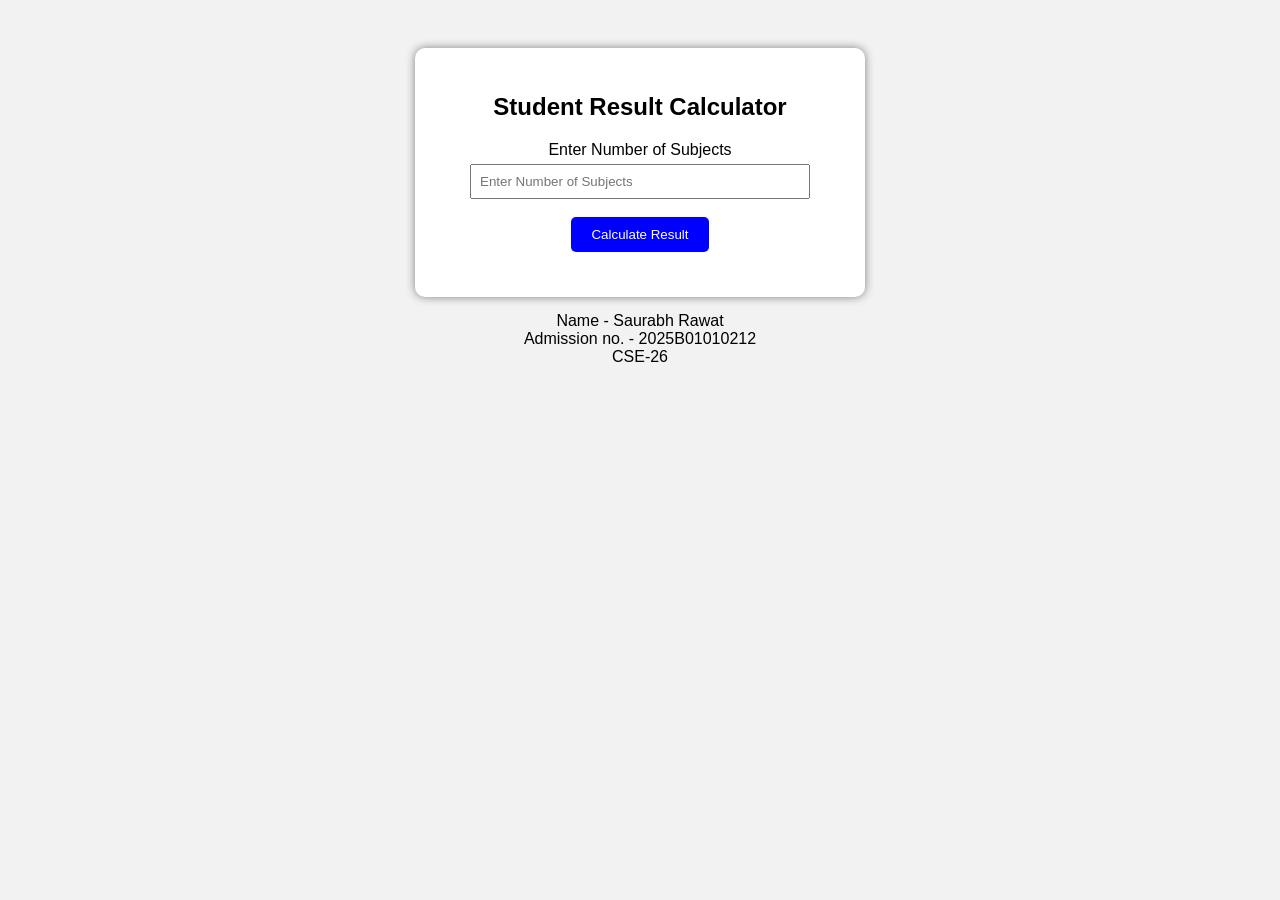
<file: Exp 04/index.html>
<!DOCTYPE html>
<html lang="en">
<head>
    <meta charset="UTF-8">
    <meta name="viewport" content="width=device-width, initial-scale=1.0">
    <title>Student Result Calculator</title>
     <link rel="stylesheet" href="index.css">
</head>
<body>
      <div class="container">
<h2>Student Result Calculator</h2>
<label>Enter Number of Subjects</label>
<input type="number" id="subjects" placeholder="Enter Number of Subjects"><br><br>
<button onclick="calculateResult()">Calculate Result</button>
<div id="result"></div>
</div>
<div style="text-align: center; margin-top: 15px;">
    <div>Name - Saurabh Rawat</div>
    <div>Admission no. - 2025B01010212</div>
    <div>CSE-26</div>
</div>
    <script src="main.js"></script>
    
</body>
</html>
</file>
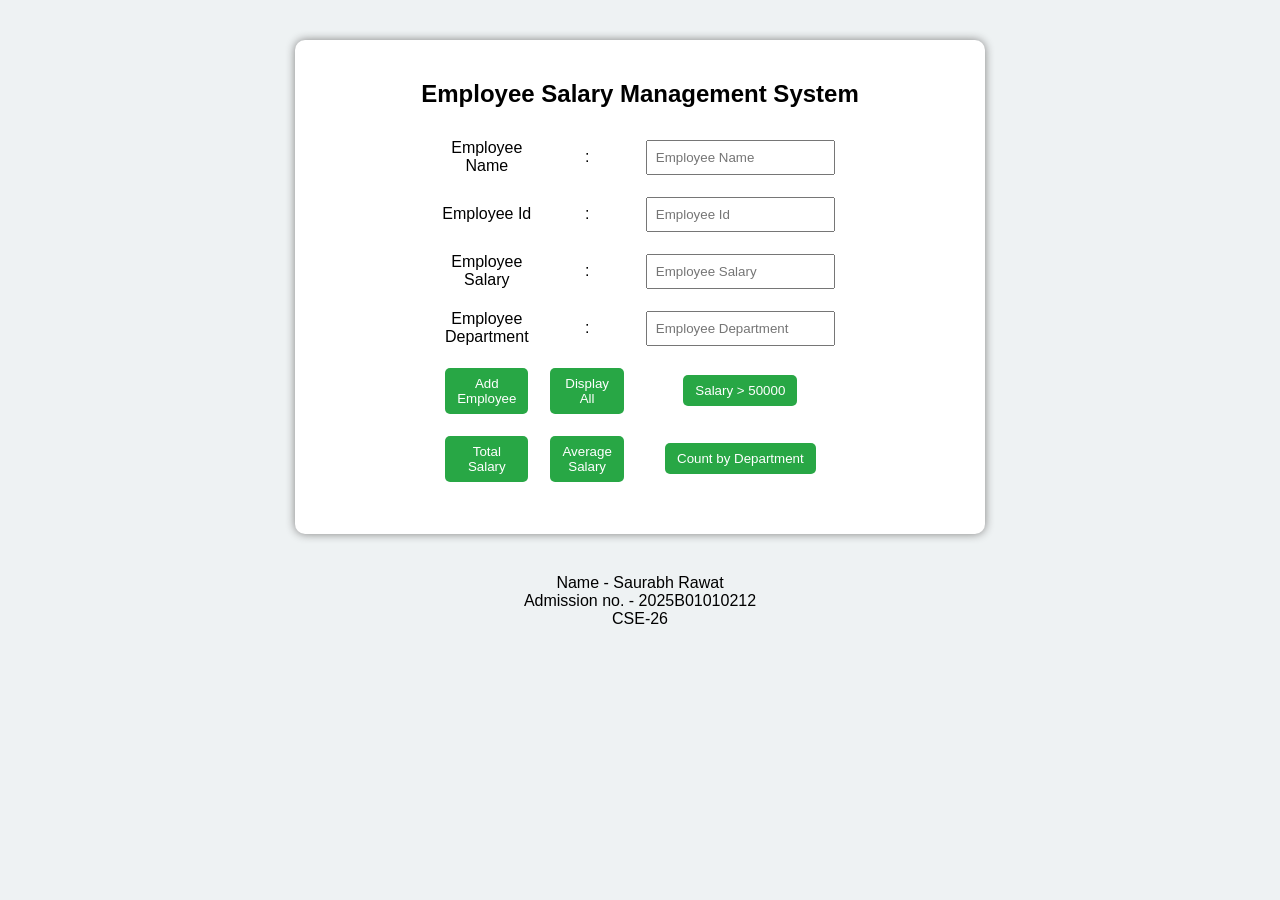
<file: Exp 05/index.html>
<!DOCTYPE html>
<html lang="en">
<head>
    <meta charset="UTF-8">
    <meta name="viewport" content="width=device-width, initial-scale=1.0">
    <title>Employee Salary Management System</title>
     <link rel="stylesheet" href="index.css">
</head>
<body>
        <div class="container">
            
        <h2>Employee Salary Management System</h2>
        <table width="50%" border="0" align="center" cellpadding="5" cellspacing="2">
            <tr>
                <td><label for="">Employee Name</label></td>
                <td>: </td>
                <td> <input type="text" id="name" placeholder="Employee Name"></td>
            </tr>

             <tr>
                <td><label for="">Employee Id</label></td>
                <td>: </td>
                <td> <input type="text" id="empId" placeholder="Employee Id"></td>
            </tr>

             <tr>
                <td><label for="">Employee Salary</label></td>
                <td>: </td>
                <td> <input type="number" id="salary" placeholder="Employee Salary"></td>
            </tr>

             <tr>
                <td><label for="">Employee Department</label></td>
                <td>: </td>
                <td> <input type="text" id="dept" placeholder="Employee Department"></td>
            </tr>

            <tr>
                <td><button onclick="addEmployee()">Add Employee</button></td>
                <td><button onclick="displayEmployees()">Display All</button></td>
                <td><button onclick="filterSalary()">Salary > 50000</button></td>
            </tr>

            <tr>
                <td><button onclick="totalSalary()">Total Salary</button></td>
                <td><button onclick="averageSalary()">Average Salary</button></td>
                <td><button onclick="countDepartment()">Count by Department</button></td>
            </tr>
        </table>
       
        <div id="output"></div>
    </div>
        <div style="text-align: center; margin-top: 15px;">
    <div>Name - Saurabh Rawat</div>
    <div>Admission no. - 2025B01010212</div>
    <div>CSE-26</div>
</div>
    <script src="main.js"></script>
</body>
</html>
</file>
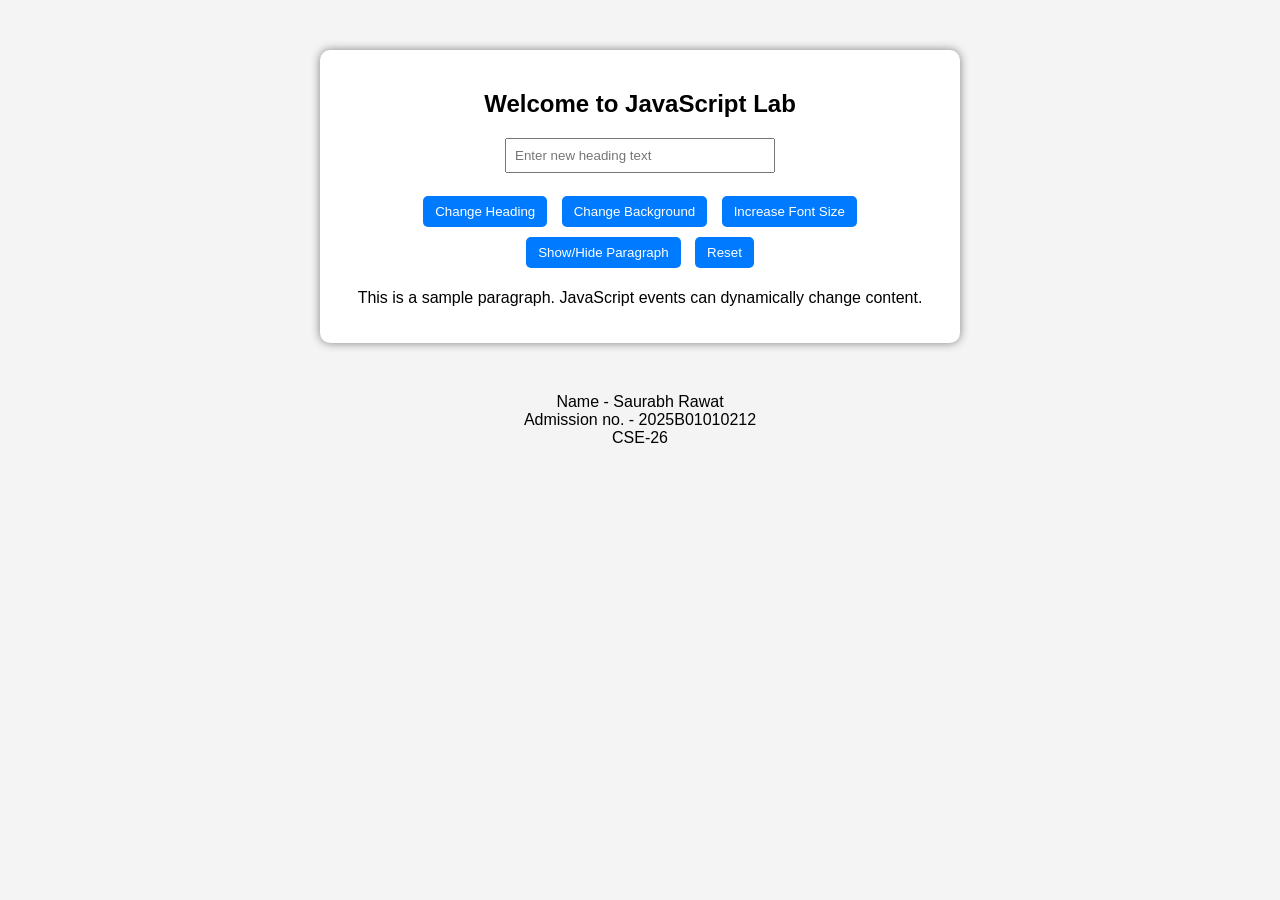
<file: Exp 06/index.html>
<!DOCTYPE html>
<html lang="en">
<head>
    <title>DOM events</title>
    <link rel="stylesheet" href="./style.css">
</head>
<body>
  
 <div class="container">
    <h2 id="mainHeading">Welcome to JavaScript Lab</h2>

    <input type="text" id="userInput" placeholder="Enter new heading text">

    <br><br>

    <button id="changeTextBtn">Change Heading</button>
    <button id="bgColorBtn">Change Background</button>
    <button id="fontSizeBtn">Increase Font Size</button>
    <button id="toggleBtn">Show/Hide Paragraph</button>
    <button id="resetBtn">Reset</button>

    <p id="paragraph">
        This is a sample paragraph. JavaScript events can dynamically change content.
    </p>
</div>
</div>
    <div style="text-align: center; margin-top: 15px;">
    <div>Name - Saurabh Rawat</div>
    <div>Admission no. - 2025B01010212</div>
    <div>CSE-26</div>
</div>

    <script src="./script.js"></script>
</body>
</html>
</file>
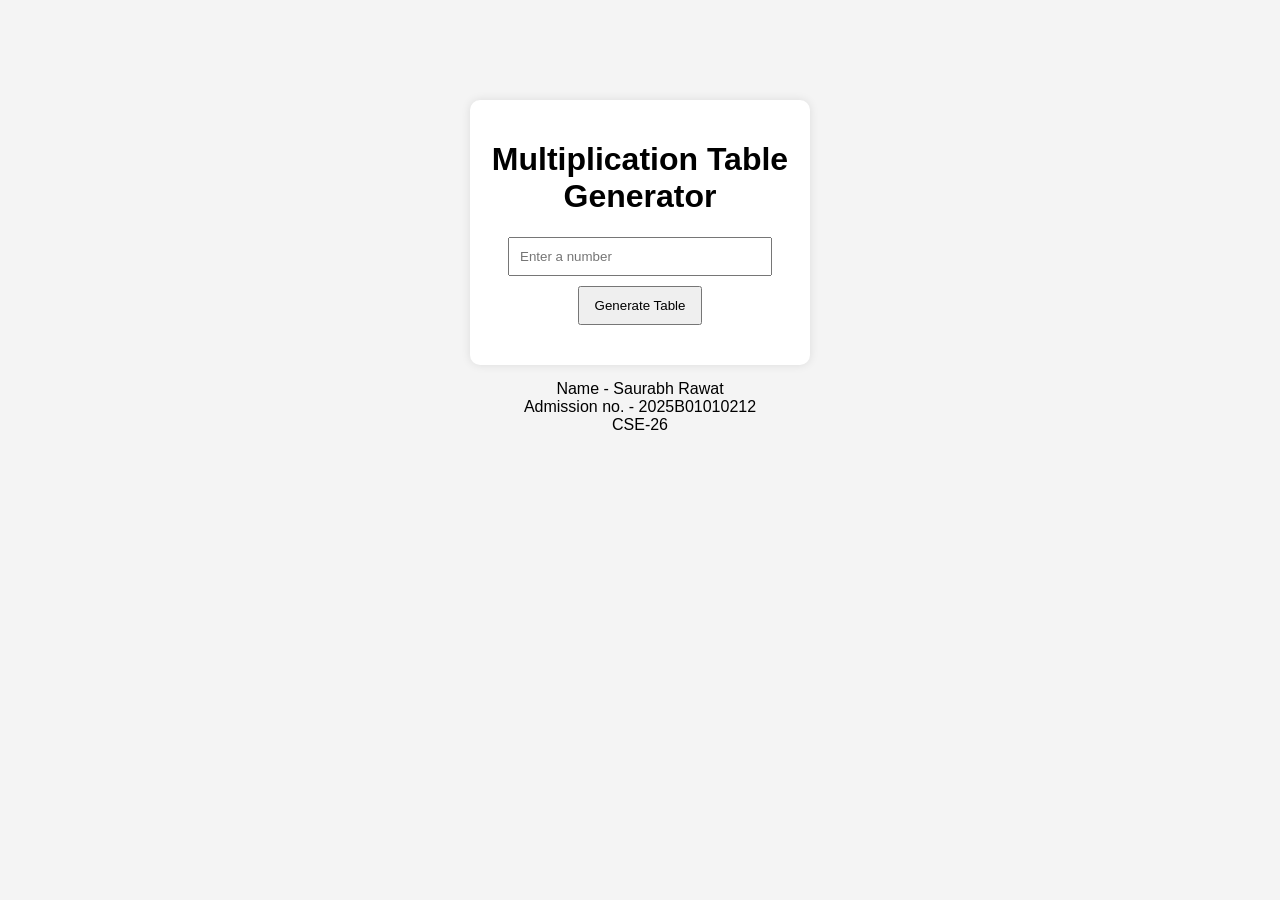
<file: practical/index.html>
<!DOCTYPE html>
<html lang="en">
<head>
    <meta charset="UTF-8">
    <title>Multiplication Table Generator</title>
    <link rel="stylesheet" href="style.css">
</head>
<body>

    <div class="container">
        <h1>Multiplication Table Generator</h1>

        <input type="number" id="numberInput" placeholder="Enter a number">
        <button onclick="generateTable()">Generate Table</button>

        <div id="result"></div>
    </div>
    <div style="text-align: center; margin-top: 15px;">
    <div>Name - Saurabh Rawat</div>
    <div>Admission no. - 2025B01010212</div>
    <div>CSE-26</div>
</div>

    <script src="index.js"></script>
</body>
</html>
</file>
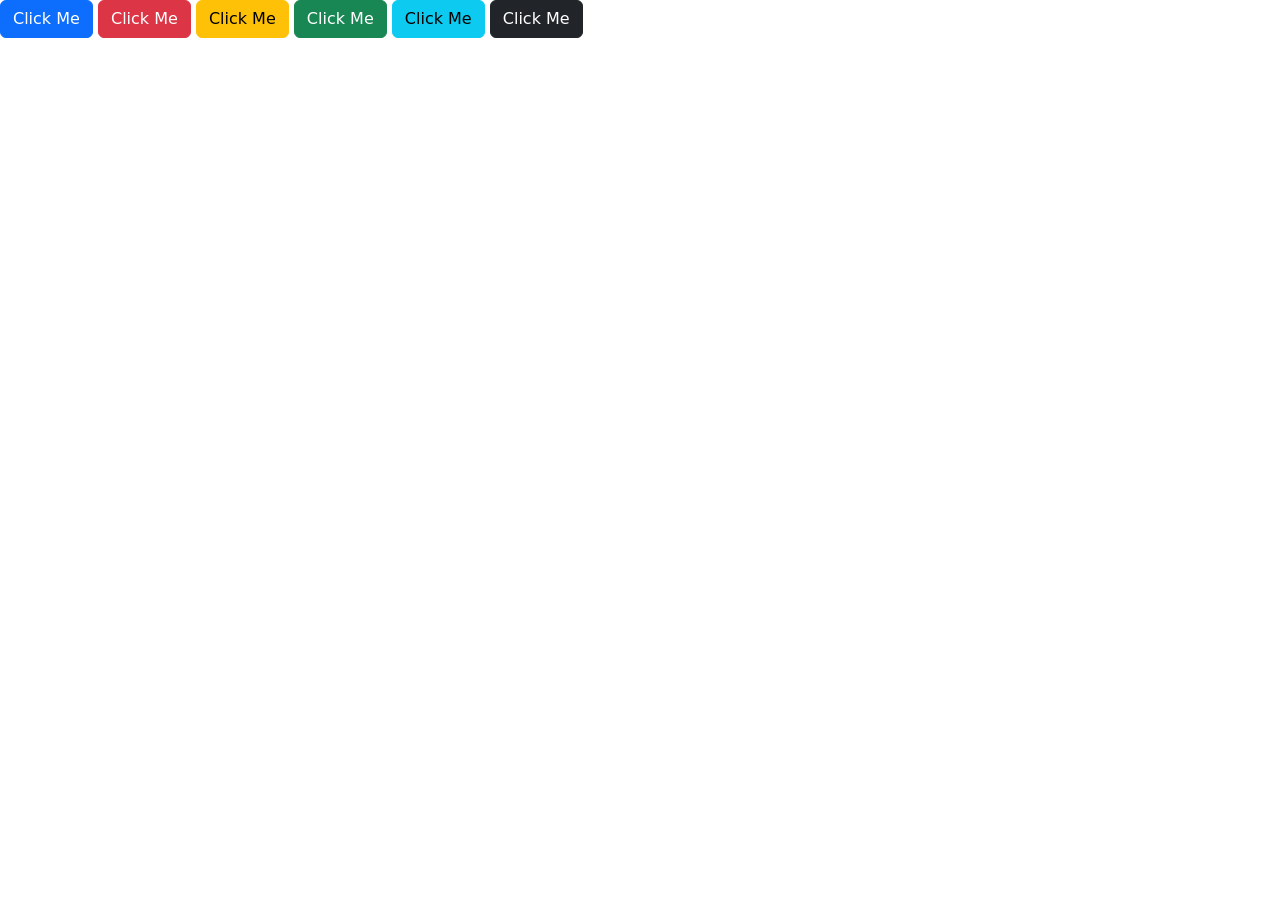
<file: bootstrap.html>
<!DOCTYPE html>
<html lang="en">
<head>
    <meta charset="UTF-8">
    <meta name="viewport" content="width=device-width, initial-scale=1.0">
    <title>Document</title>
    <link href="https://cdn.jsdelivr.net/npm/bootstrap@5.0.2/dist/css/bootstrap.min.css" rel="stylesheet" integrity="sha384-EVSTQN3/azprG1Anm3QDgpJLIm9Nao0Yz1ztcQTwFspd3yD65VohhpuuCOmLASjC" crossorigin="anonymous">
</head>
<body>
    <button class=" btn btn-primary">Click Me</button>
    <button class=" btn btn-danger">Click Me</button>
    <button class=" btn btn-warning">Click Me</button>
    <button class=" btn btn-success">Click Me</button>
    <button class=" btn btn-info">Click Me</button>
    <button class=" btn btn-dark">Click Me</button>
</body>
</html>
</file>
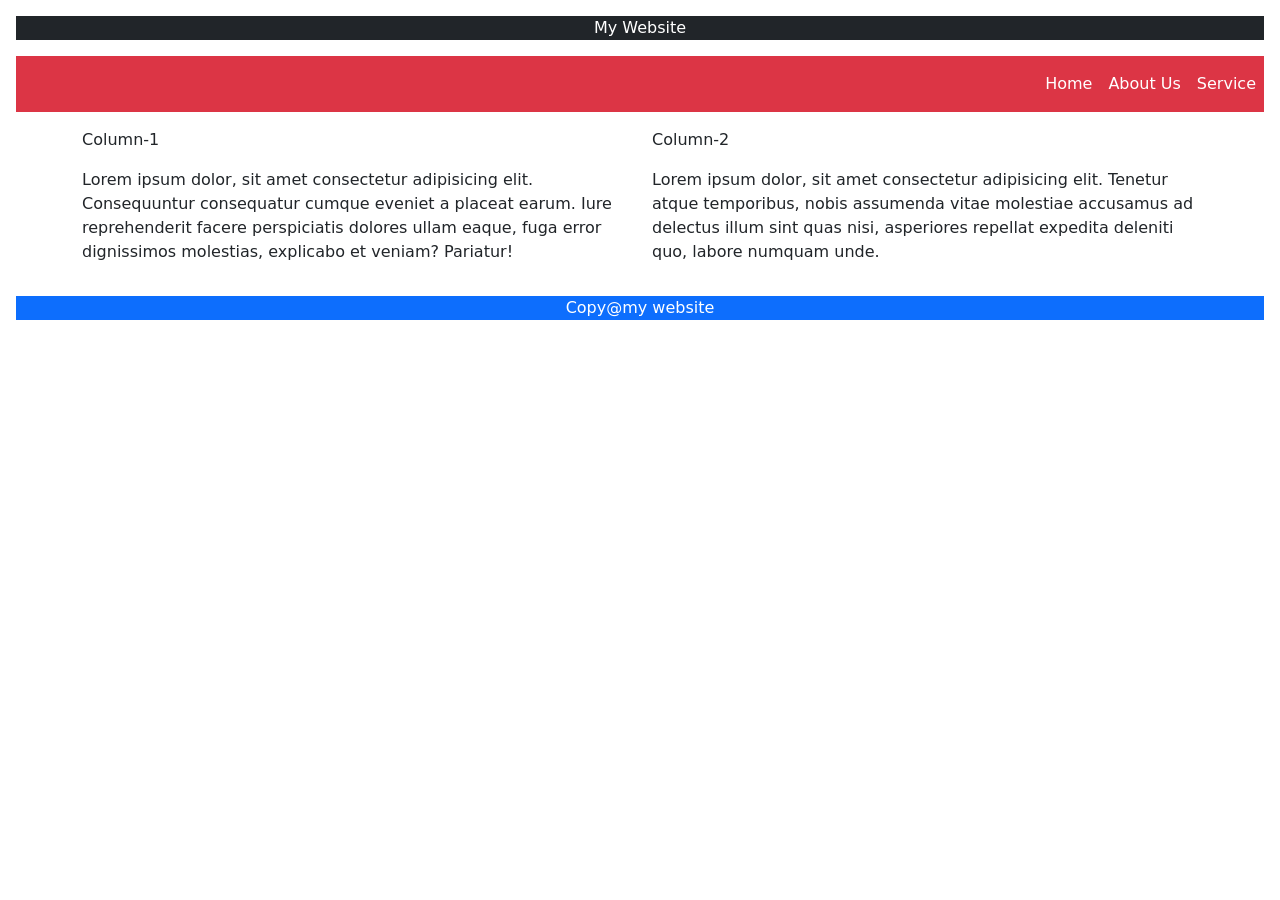
<file: experiment1.html>
<!DOCTYPE html>
<html lang="en">
<head>
    <meta charset="UTF-8">
    <meta name="viewport" content="width=device-width, initial-scale=1.0">
    <title>Document</title>
    <link href="https://cdn.jsdelivr.net/npm/bootstrap@5.0.2/dist/css/bootstrap.min.css" rel="stylesheet" integrity="sha384-EVSTQN3/azprG1Anm3QDgpJLIm9Nao0Yz1ztcQTwFspd3yD65VohhpuuCOmLASjC" crossorigin="anonymous">
</head>
<body>
    <header class="bg-dark  text-center text-white m-3">My Website</header>
    <nav class="navbar bg-danger navbar-expand-lg m-3">
        <ul class="navbar-nav ms-auto">
            <li class="nav-item">
                <a class="nav-link text-white" href="#">Home</a>
            </li>
            <li class="nav-item">
                <a class="nav-link text-white" href="#">About Us</a>
            </li>
            <li class="nav-item">
                <a class="nav-link text-white" href="#">Service</a>
            </li>
        </ul>
    </nav>
    <div class="container">
        <div class="row">
            <div class="col-6">
                
               <p>Column-1</p> 
               <p>Lorem ipsum dolor, sit amet consectetur adipisicing elit. Consequuntur consequatur cumque eveniet a placeat earum. Iure reprehenderit facere perspiciatis dolores ullam eaque, fuga error dignissimos molestias, explicabo et veniam? Pariatur!</p>
               
            </div>
            <div class="col-6">
                
               <p>Column-2</p> 
               <p>Lorem ipsum dolor, sit amet consectetur adipisicing elit. Tenetur atque temporibus, nobis assumenda vitae molestiae accusamus ad delectus illum sint quas nisi, asperiores repellat expedita deleniti quo, labore numquam unde.</p>
           
        </div>
             
        </div>
    </div>
    <script>
       // alert("Wecome to my website");
        //confirm("Press ok for Blank Page");
        //prompt("please Enter Your Email Id");
    </script>
    <footer class="bg-primary text-center text-white m-3">Copy@my website</footer>
</body>
</html>
</file>
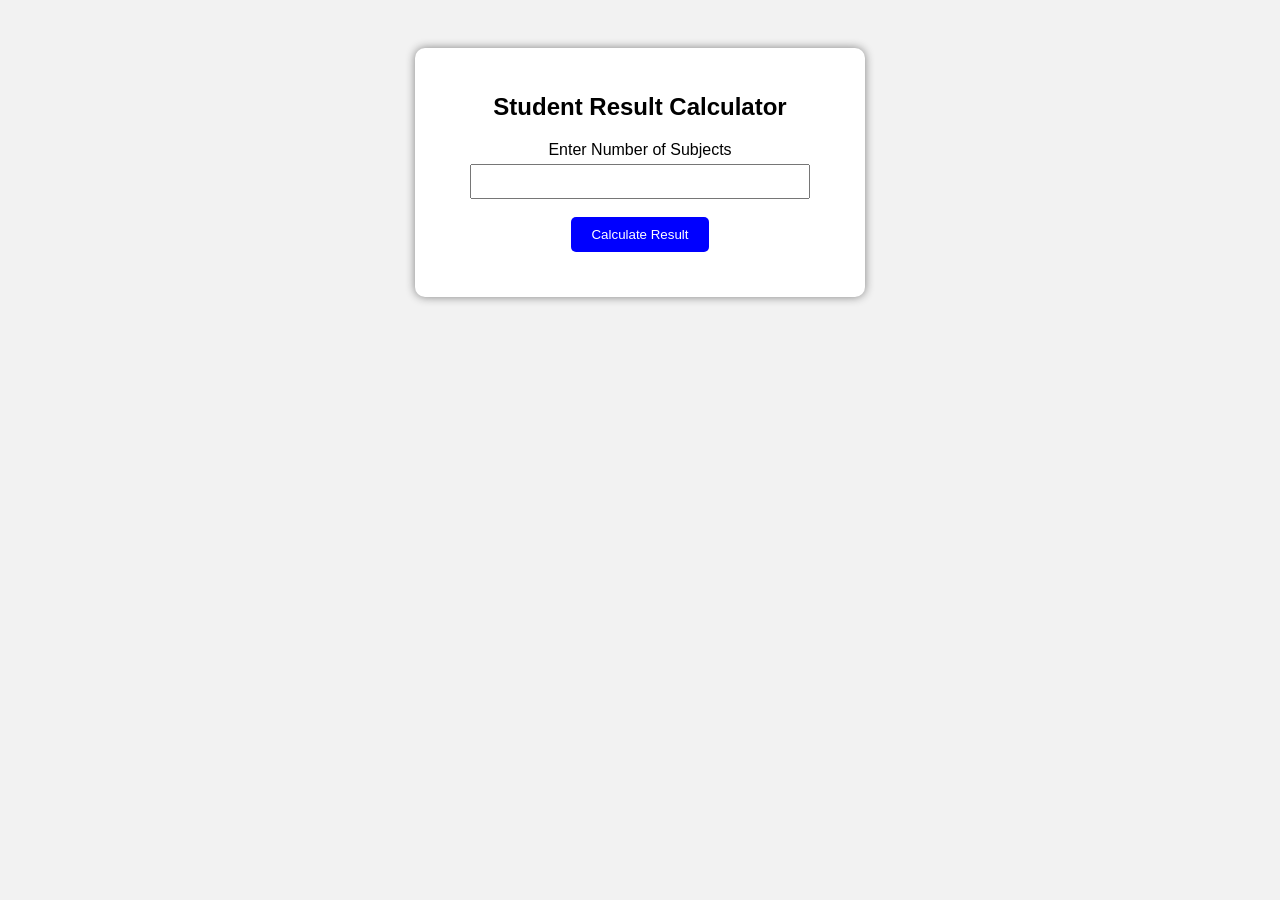
<file: experiment4'.html>
<!DOCTYPE html>
<html>
<head>
<title>Student Result Calculator</title>
<link rel="stylesheet" href="style1.css">
</head>
<body>
<div class="container">
<h2>Student Result Calculator</h2>
<label for="subjects">Enter Number of Subjects</label><br>
<input type="number" id="subjects"><br><br>
<button onclick="calculateResult()">Calculate Result</button>
<div id="result"></div>
</div>
<script src="script1.js"></script>
</body>
</html>
</file>
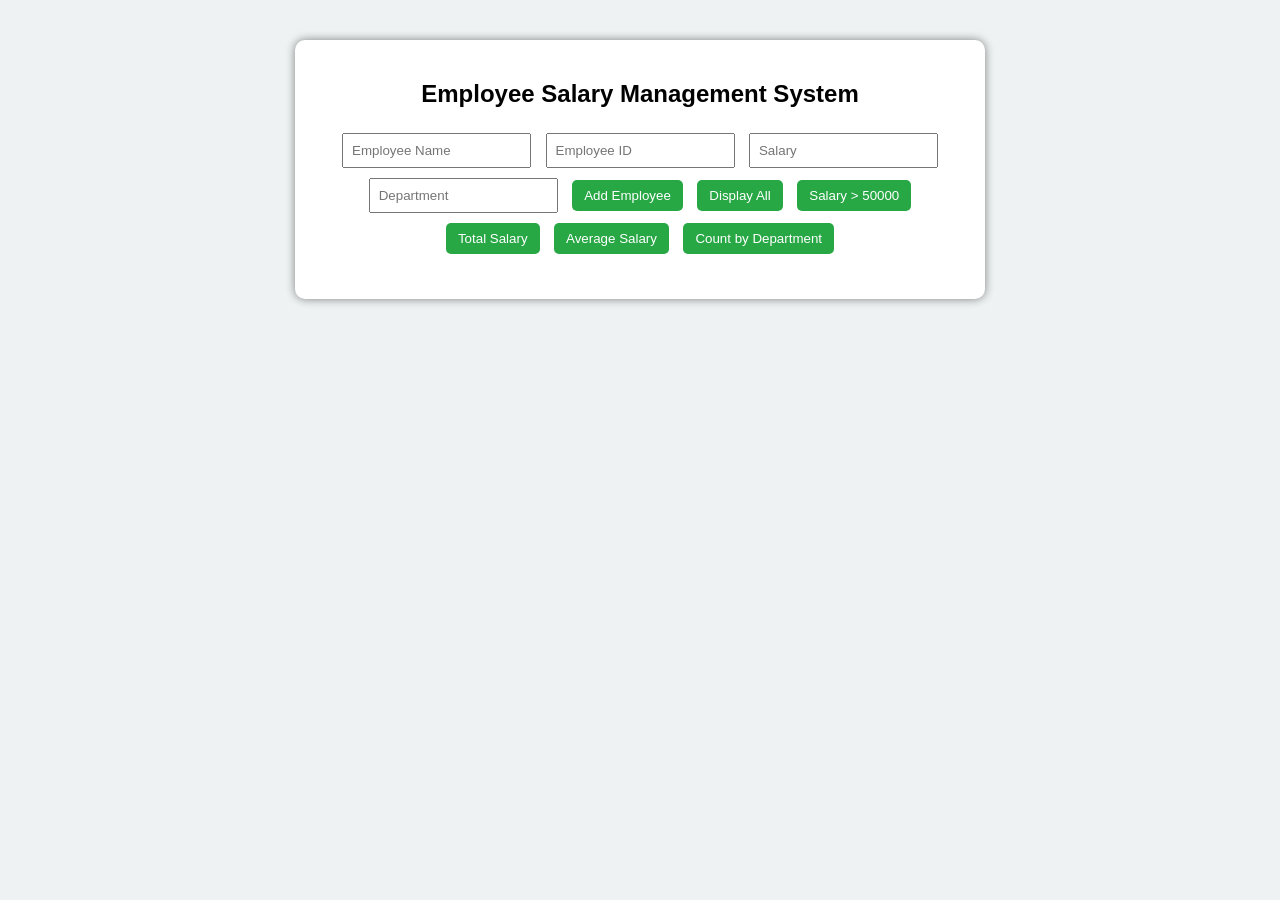
<file: index2.html>
<!DOCTYPE html>
<html>
<head>
    <title>Employee Salary Management</title>
    <link rel="stylesheet" href="style2.css">
</head>
<body>
<div class="container">
    <h2>Employee Salary Management System</h2>
    <input type="text" id="name" placeholder="Employee Name">
    <input type="text" id="empId" placeholder="Employee ID">
    <input type="number" id="salary" placeholder="Salary">
    <input type="text" id="dept" placeholder="Department">
    <button onclick="addEmployee()">Add Employee</button>
    <button onclick="displayEmployees()">Display All</button>
    <button onclick="filterSalary()">Salary > 50000</button>
    <button onclick="totalSalary()">Total Salary</button>
    <button onclick="averageSalary()">Average Salary</button>
    <button onclick="countDepartment()">Count by Department</button>
    <div id="output"></div>
</div>
<script src="script2.js"></script>
</body>
</html>
</file>
<file: Exp 04/index.css>
body{
    font-family: Arial;
    background-color:#f2f2f2;
    text-align:center;
    padding:40px;
}
.container{
    background:white;
    padding:25px;
    width:400px;
    margin:auto;
    border-radius:10px;
    box-shadow:0px 0px 10px gray;
}
input{
    padding:8px;
    width:80%;
    margin-top:5px;
}
button{
    padding:10px 20px;
    background-color:blue;
    color:white;
    border:none;
    border-radius:5px;
    cursor:pointer;
}
button:hover{
    background-color:darkblue;
}
#result{
    margin-top:20px;
    font-weight:bold;
    font-size:18px;
}
</file>
<file: Exp 05/index.css>
body {
    font-family: Arial;
    background-color: #eef2f3;
    text-align: center;
}
.container {
    width: 650px;
    margin: 40px auto;
    padding: 20px;
    background: white;
    border-radius: 10px;
    box-shadow: 0 0 10px gray;
}
input {
    padding: 8px;
    margin: 5px;
}
button {
    padding: 8px 12px;
    margin: 5px;
    background-color: #28a745;
    color: white;
    border: none;
    border-radius: 5px;
    cursor: pointer;
}
button:hover {
    background-color: #1e7e34;
}
#output {
    margin-top: 20px;
    text-align: left;
}
</file>
<file: Exp 06/style.css>
body {
    font-family: Arial;
    background-color: #f4f4f4;
    text-align: center;
}

.container {
    width: 600px;
    margin: 50px auto;
    padding: 20px;
    background: white;
    border-radius: 10px;
    box-shadow: 0 0 10px gray;
}

button {
    padding: 8px 12px;
    margin: 5px;
    background-color: #007bff;
    color: white;
    border: none;
    border-radius: 5px;
    cursor: pointer;
}

button:hover {
    background-color: #0056b3;
}

input {
    padding: 8px;
       width: 250px;
}
</file>
<file: practical/style.css>
body {
    font-family: Arial, sans-serif;
    background-color: #f4f4f4;
    text-align: center;
}

.container {
    margin-top: 100px;
    background: white;
    padding: 20px;
    width: 300px;
    margin-left: auto;
    margin-right: auto;
    border-radius: 10px;
    box-shadow: 0px 0px 10px rgba(0,0,0,0.1);
}

input {
    padding: 10px;
    width: 80%;
    margin-bottom: 10px;
}

button {
    padding: 10px 15px;
    cursor: pointer;
}

#result {
    margin-top: 20px;
    text-align: left;



































    
}
</file>
<file: style1.css>
body{
font-family: Arial;
background-color:#f2f2f2;
text-align:center;
padding:40px;
}
.container{
background:white;
padding:25px;
width:400px;
margin:auto;
border-radius:10px;
box-shadow:0px 0px 10px gray;
}
input{
padding:8px;
width:80%;
margin-top:5px;
}
button{
padding:10px 20px;
background-color:blue;
color:white;
border:none;
border-radius:5px;
cursor:pointer;
}
button:hover{
background-color:darkblue;
}
#result{
margin-top:20px;
font-weight:bold;
font-size:18px;
}
</file>
<file: style2.css>
body {
    font-family: Arial;
    background-color: #eef2f3;
    text-align: center;
}
.container {
    width: 650px;
    margin: 40px auto;
    padding: 20px;
    background: white;
    border-radius: 10px;
    box-shadow: 0 0 10px gray;
}
input {
    padding: 8px;
    margin: 5px;
}
button {
    padding: 8px 12px;
    margin: 5px;
    background-color: #28a745;
    color: white;
    border: none;
    border-radius: 5px;
    cursor: pointer;
}
button:hover {
    background-color: #1e7e34;
}
#output {
    margin-top: 20px;
    text-align: left;
}
</file>
